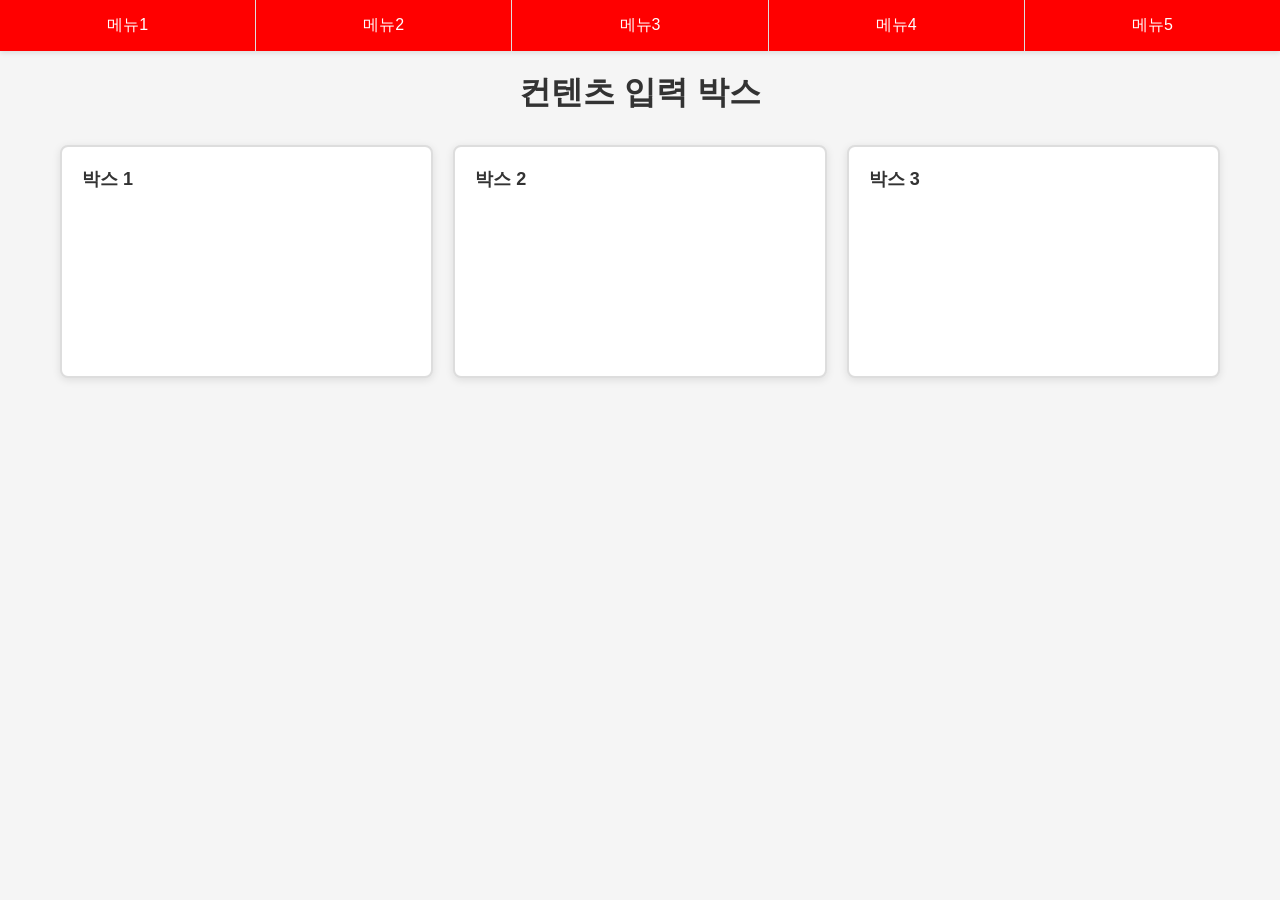
<file: index.html>
<!DOCTYPE html>
<html lang="en">
<head>
    <meta charset="UTF-8">
    <meta name="viewport" content="width=device-width, initial-scale=1.0">
    <title>Test-Document</title>
    <link rel="stylesheet" href="style.css">
</head>
<body>
    <!-- 메뉴바 -->
    <div class="navbar">
        <button class="hamburger" id="hamburger">
            <span></span>
            <span></span>
            <span></span>
        </button>
        <div class="navbar-menu" id="navbarMenu">
            <a href="#menu1">메뉴1</a>
            <a href="#menu2">메뉴2</a>
            <a href="#menu3">메뉴3</a>
            <a href="#menu4">메뉴4</a>
            <a href="#menu5">메뉴5</a>
        </div>
    </div>

    <div class="container">
        <h1>컨텐츠 입력 박스</h1>
        
        <div class="boxes-wrapper">
            <div class="box" id="box1">
                <h2 class="box-title collapsible" id="box1Title">박스 1</h2>
                <div class="box-content" id="box1Content"></div>
            </div>
            
            <div class="box">
                <h2>박스 2</h2>
                <div class="box-content"></div>
            </div>
            
            <div class="box">
                <h2>박스 3</h2>
                <div class="box-content"></div>
            </div>
        </div>
    </div>

    <script>
        const hamburger = document.getElementById('hamburger');
        const navbarMenu = document.getElementById('navbarMenu');

        hamburger.addEventListener('click', () => {
            navbarMenu.classList.toggle('active');
        });

        // 메뉴 클릭 시 메뉴 닫기
        document.querySelectorAll('.navbar-menu a').forEach(link => {
            link.addEventListener('click', () => {
                navbarMenu.classList.remove('active');
            });
        });

        // 첫 번째 박스 접기/펼치기
        const box1Title = document.getElementById('box1Title');
        const box1 = document.getElementById('box1');

        box1Title.addEventListener('click', () => {
            box1.classList.toggle('collapsed');
        });
    </script>
</body>
</html>
</file>
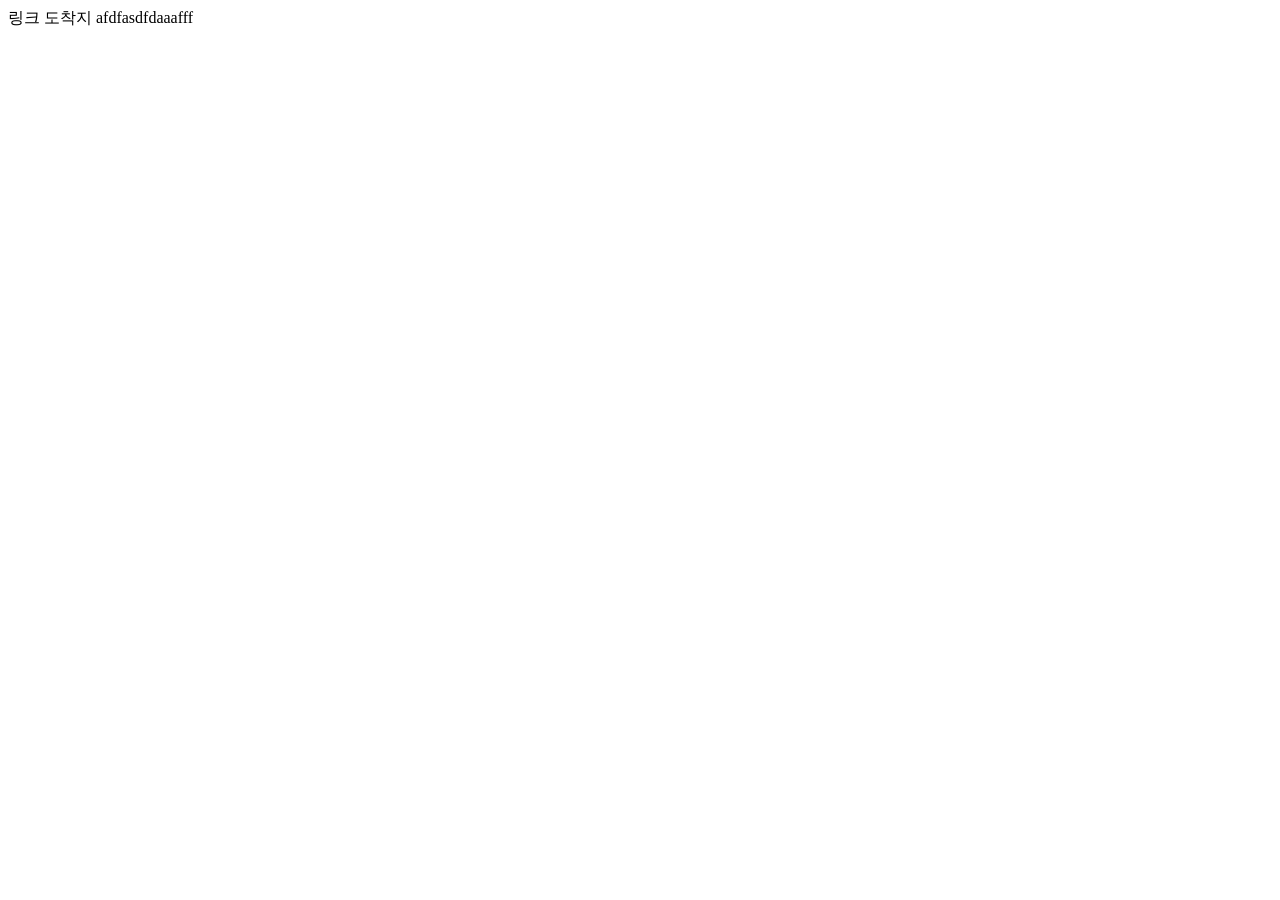
<file: subpage01.htm>
<!DOCTYPE html>
<html lang="en">
<head>
    <meta charset="UTF-8">
    <meta name="viewport" content="width=device-width, initial-scale=1.0">
    <title>Document</title>
</head>
<body>
    링크 도착지 afdfasdfdaaafff
</body>
</html>
</file>
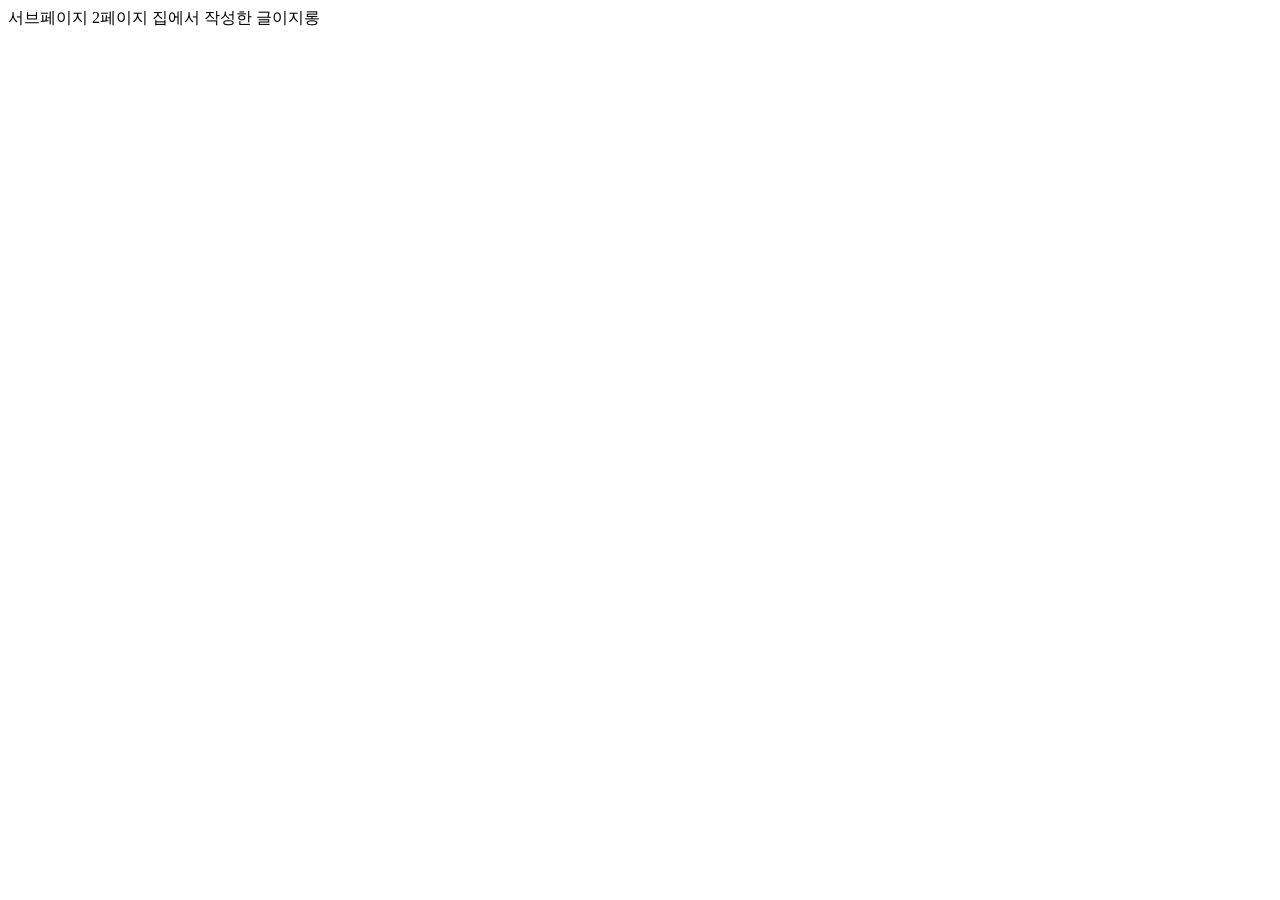
<file: subpage02.htm>
<!DOCTYPE html>
<html lang="en">
<head>
    <meta charset="UTF-8">
    <meta name="viewport" content="width=device-width, initial-scale=1.0">
    <title>Document</title>
</head>
<body>
    서브페이지 2페이지
    집에서 작성한 글이지롱
</body>
</html>
</file>
<file: style.css>
* {
    margin: 0;
    padding: 0;
    box-sizing: border-box;
}

body {
    font-family: Arial, sans-serif;
    background-color: #f5f5f5;
    padding: 0;
}

/* 메뉴바 스타일 */
.navbar {
    background-color: #333;
    padding: 0;
    display: flex;
    align-items: center;
    position: sticky;
    top: 0;
    z-index: 1000;
    box-shadow: 0 2px 5px rgba(0, 0, 0, 0.1);
    justify-content: space-between;
}

.navbar-menu {
    display: flex;
    width: 100%;
}

.navbar a {
    display: block;
    color: white;
    text-align: center;
    padding: 15px 20px;
    text-decoration: none;
    font-size: 16px;
    background-color: red;
    flex: 1;
    border-right: 1px solid #ddd;
    transition: background-color 0.3s;
}

.navbar a:last-child {
    border-right: none;
}

.navbar a:hover {
    background-color: yellow;
    color: black;
}

/* 햄버거 메뉴 버튼 */
.hamburger {
    display: none;
    flex-direction: column;
    background-color: red;
    border: none;
    padding: 15px 20px;
    cursor: pointer;
    z-index: 1001;
}

.hamburger span {
    width: 25px;
    height: 3px;
    background-color: white;
    margin: 5px 0;
    transition: 0.3s;
}

/* 모바일 반응형 */
@media (max-width: 768px) {
    .hamburger {
        display: flex;
    }

    .navbar-menu {
        position: absolute;
        top: 55px;
        left: 0;
        width: 100%;
        flex-direction: column;
        background-color: #333;
        max-height: 0;
        overflow: hidden;
        transition: max-height 0.3s ease-out;
    }

    .navbar-menu.active {
        max-height: 300px;
    }

    .navbar a {
        flex: none;
        width: 100%;
        border-right: none;
        border-bottom: 1px solid #555;
        padding: 15px;
    }

    .navbar a:last-child {
        border-bottom: none;
    }
}

.container {
    max-width: 1200px;
    margin: 0 auto;
    padding: 20px;
}

h1 {
    text-align: center;
    margin-bottom: 30px;
    color: #333;
}

.boxes-wrapper {
    display: grid;
    gap: 20px;
    grid-template-columns: 1fr;
}

.box {
    background-color: white;
    border-radius: 8px;
    box-shadow: 0 2px 8px rgba(0, 0, 0, 0.1);
    padding: 20px;
    min-height: 200px;
    border: 2px solid #ddd;
    cursor: text;
}

.box:hover {
    border-color: #4CAF50;
    box-shadow: 0 2px 12px rgba(76, 175, 80, 0.2);
}

.box:focus {
    outline: none;
    border-color: #4CAF50;
    box-shadow: 0 0 5px rgba(76, 175, 80, 0.3);
}

.box h2 {
    color: #333;
    margin-bottom: 15px;
    font-size: 18px;
}

.box-content {
    color: #555;
    line-height: 1.6;
    min-height: 150px;
    word-break: break-word;
    white-space: pre-wrap;
}

.box-content.collapsed {
    display: none;
}

/* 첫 번째 박스 제목 스타일 */
.box-title {
    cursor: pointer;
    user-select: none;
}

.box-title:hover {
    color: #4CAF50;
}

/* 박스 접기 스타일 */
.box.collapsed {
    min-height: auto;
    padding-bottom: 10px;
}

.box.collapsed .box-content {
    display: none;
}

.red-button {
    background-color: red;
    color: white;
    padding: 10px 20px;
    border: none;
    border-radius: 4px;
    cursor: pointer;
    font-size: 16px;
    margin-bottom: 20px;
}

.red-button:hover {
    background-color: darkred;
}

/* 태블릿 (768px 이상) */
@media (min-width: 769px) {
    .boxes-wrapper {
        grid-template-columns: 1fr 1fr;
    }
}

/* PC (1024px 이상) */
@media (min-width: 1024px) {
    .boxes-wrapper {
        grid-template-columns: 1fr 1fr 1fr;
    }
}
</file>
